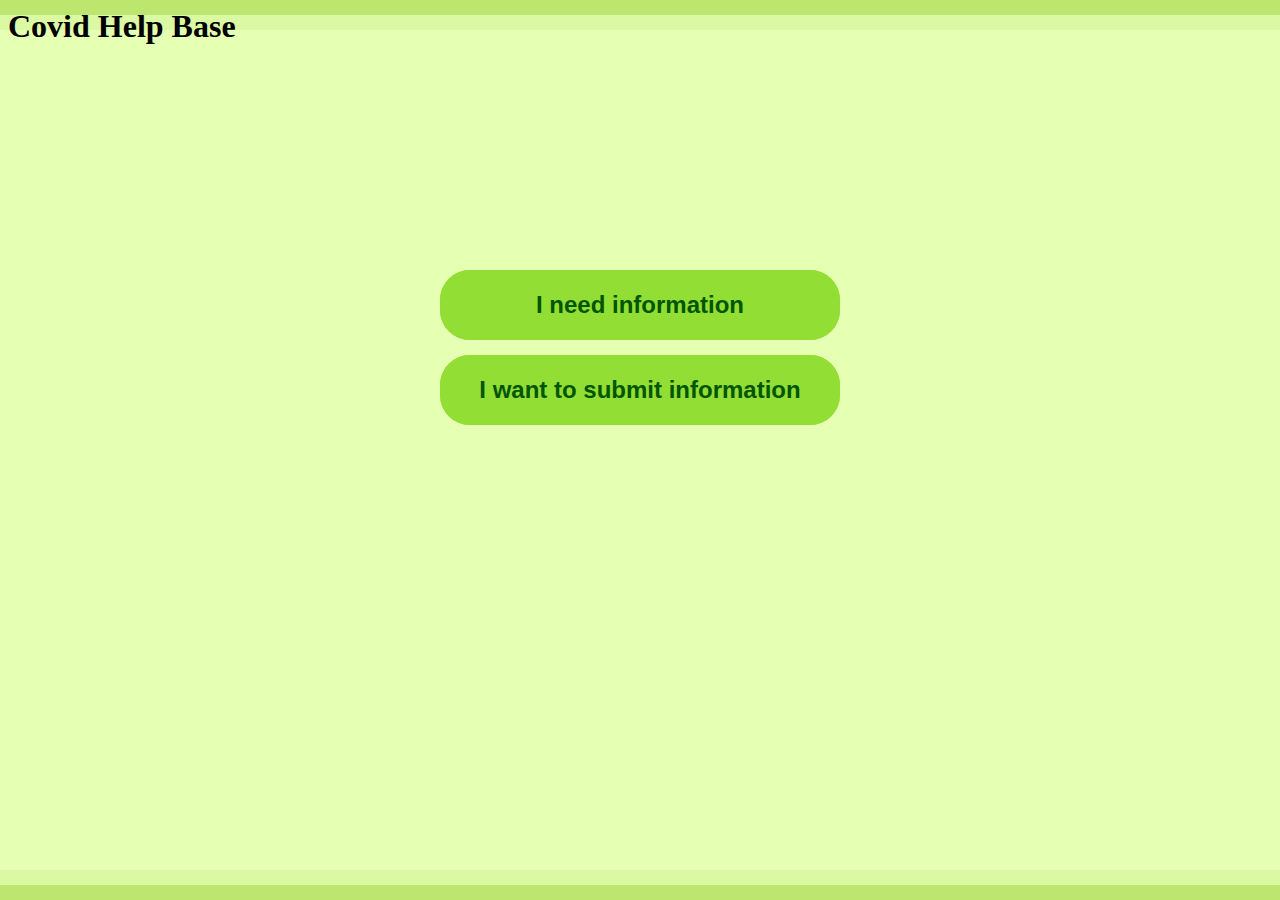
<file: index.html>
<html>

<head> <title> Covid Help Base </title>

<style >
* {
  box-sizing: border-box;
}

:root {
  --background: #E5FFB3;
  --background-accent: #DBF8A3;
  --background-accent-2: #BDE66E;
  --light: #92DE34;
  --dark: #69BC22;
  --text: #025600;
}

body {
  background-color: var(--background);
  background-image: linear-gradient(
    var(--background-accent-2) 50%,
    var(--background-accent) 50%
  ), linear-gradient(
    var(--background-accent) 50%,
    var(--background-accent-2) 50%
  );
  background-repeat: no-repeat;
  background-size: 100% 30px;
  background-position: top left, bottom left;
  min-height: 98vh;
}

div {
  display: block;
  width: 400px;
  margin: 0 auto 0 auto;
  position: absolute;
  left: 0;
  right: 0;
  top: 30vh;
}

button {
  display: block;
  cursor: pointer;
  outline: none;
  border: none;
  background-color: var(--light);
  width: 400px;
  height: 70px;
  border-radius: 30px;
  font-size: 1.5rem;
  font-weight: 600;
  color: var(--text);
  background-size: 100% 100%;
  box-shadow: 0 0 0 7px var(--light) inset;
  margin-bottom: 15px;
}

button:hover {
  background-image: linear-gradient(
    145deg,
    transparent 10%,
    var(--dark) 10% 20%,
    transparent 20% 30%,
    var(--dark) 30% 40%,
    transparent 40% 50%,
    var(--dark) 50% 60%,
    transparent 60% 70%,
    var(--dark) 70% 80%,
    transparent 80% 90%,
    var(--dark) 90% 100%
  );
  animation: background 3s linear infinite;
}

@keyframes background {
  0% {
    background-position: 0 0;
  }
  100% {
    background-position: 400px 0;
  }
}
</style>


<body>

<h1>Covid Help Base</h1>
<div>
  <button onclick="location.href='recipient.html'" >I need information</button>
  <button onclick="location.href='donor.html'" >I want to submit information</button>
  
  
  
</div>
</body>

</html>
</file>
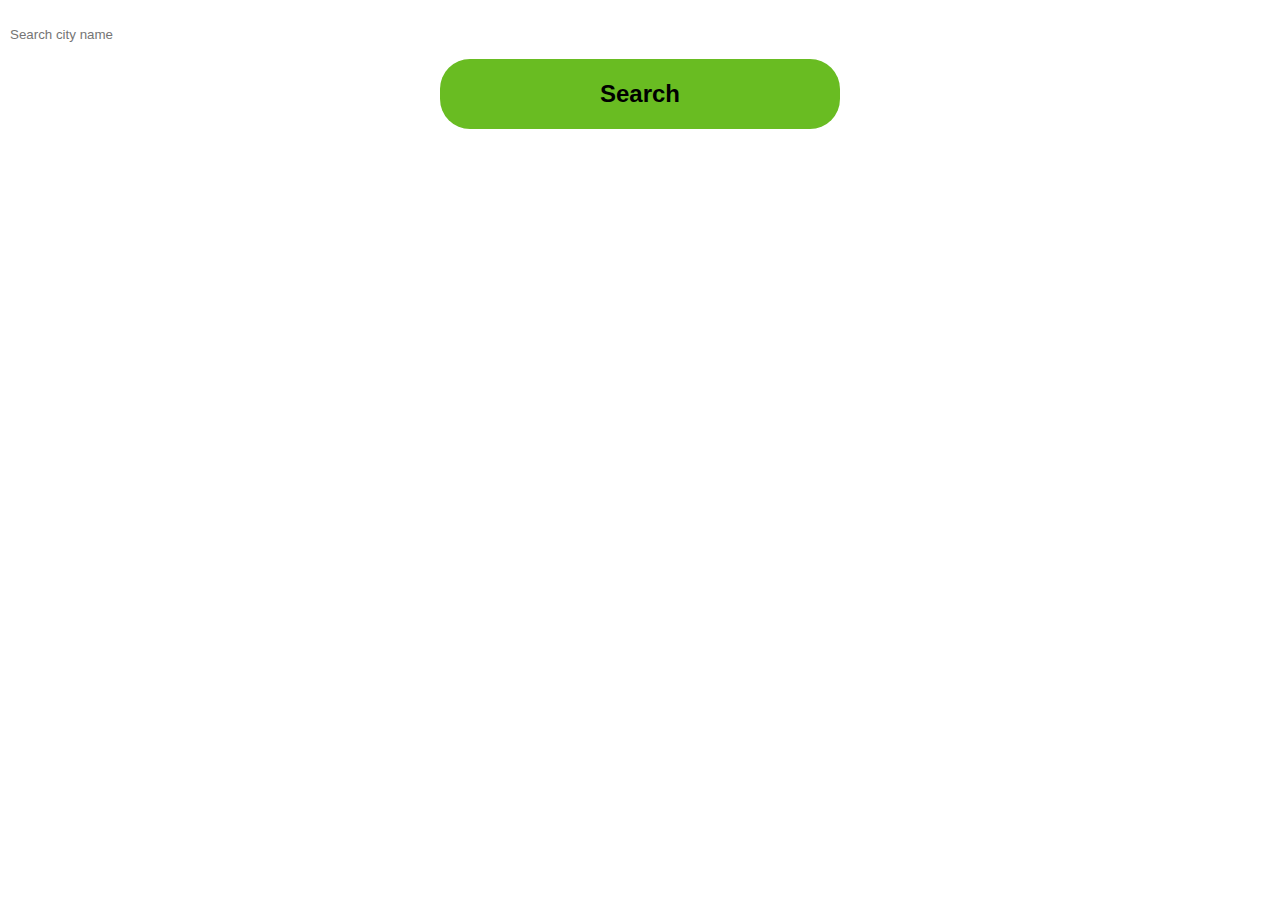
<file: recipient.html>
<html>

<head>
<title>Receipent</title>

<link rel="stylesheet" href="https://stackpath.bootstrapcdn.com/bootstrap/4.5.0/css/bootstrap.min.css" integrity="sha384-9aIt2nRpC12Uk9gS9baDl411NQApFmC26EwAOH8WgZl5MYYxFfc+NcPb1dKGj7Sk" crossorigin="anonymous">
<style>

.form-control-borderless {
    border: none;
}

.form-control-borderless:hover, .form-control-borderless:active, .form-control-borderless:focus {
    border: none;
    outline: none;
    box-shadow: none;
}



button {
	  display: block;
  cursor: pointer;
  outline: none;
  border: none;
  background-color: #69BC22;
  width: 400px;
  height: 70px;
  border-radius: 30px;
  font-size: 1.5rem;
  font-weight: 600;
  color: var(--text);
  background-size: 100% 100%;
  box-shadow: 0 0 0 7px var(--light) inset;
  margin: auto;
	position: center;
    top: 50%
	
}
.wrapper {
    
}


</style>
</head>

<body>

<div class="container">
    <br/>
	<div class="row justify-content-center">
                        <div class="col-12 col-md-10 col-lg-8">
                            <form class="card card-sm">
                                <div class="card-body row no-gutters align-items-center">
                                    <div class="col-auto">
                                        <i class="fas fa-search h4 text-body"></i>
                                    </div>
                                    <!--end of col-->
                                    <div class="col">
                                        <input id="SearchBox" class="form-control form-control-lg form-control-borderless" type="search" placeholder="Search city name">
                                    </div>
                                    <!--end of col-->
                                
                                    <!--end of col-->
                                </div>
                            </form>
                        </div>
                        <!--end of col-->
                    </div>
</div>

<div class="container">
<button class="button" onclick="myFunction()">Search</button>
</div>
<script id="ReceipentJS">
document.getElementById('buttonSearch').onclick = function(){
var CityNameV=document.getElementById('SearchBox').value;
localStorage.setItem("CName",CityNameV);
//alert(localStorage.getItem("CName"));

  location.replace("https://www.w3schools.com");
  
  
}

function myFunction() {
var CityNameV=document.getElementById('SearchBox').value;
localStorage.setItem("CName",CityNameV);
  location.replace("getdata.html");
}
</script>
</body>
</html>
</file>
